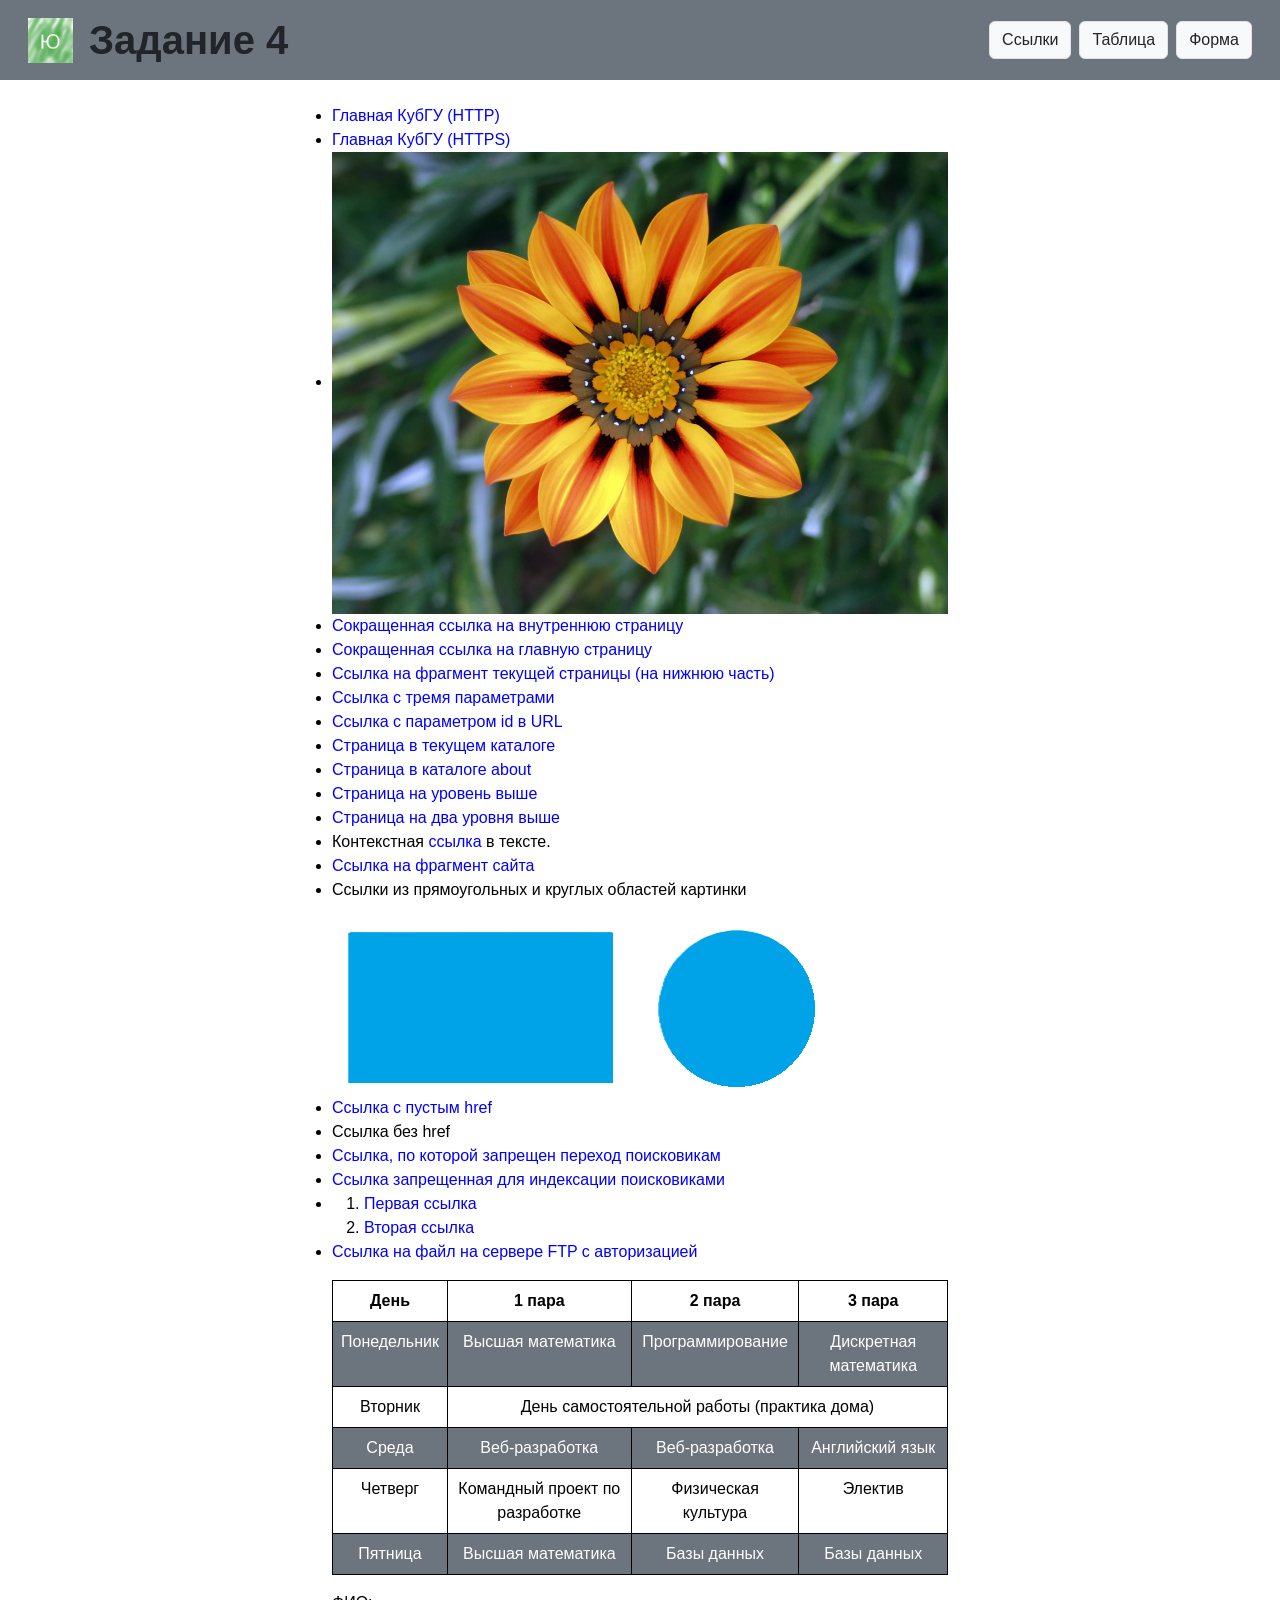
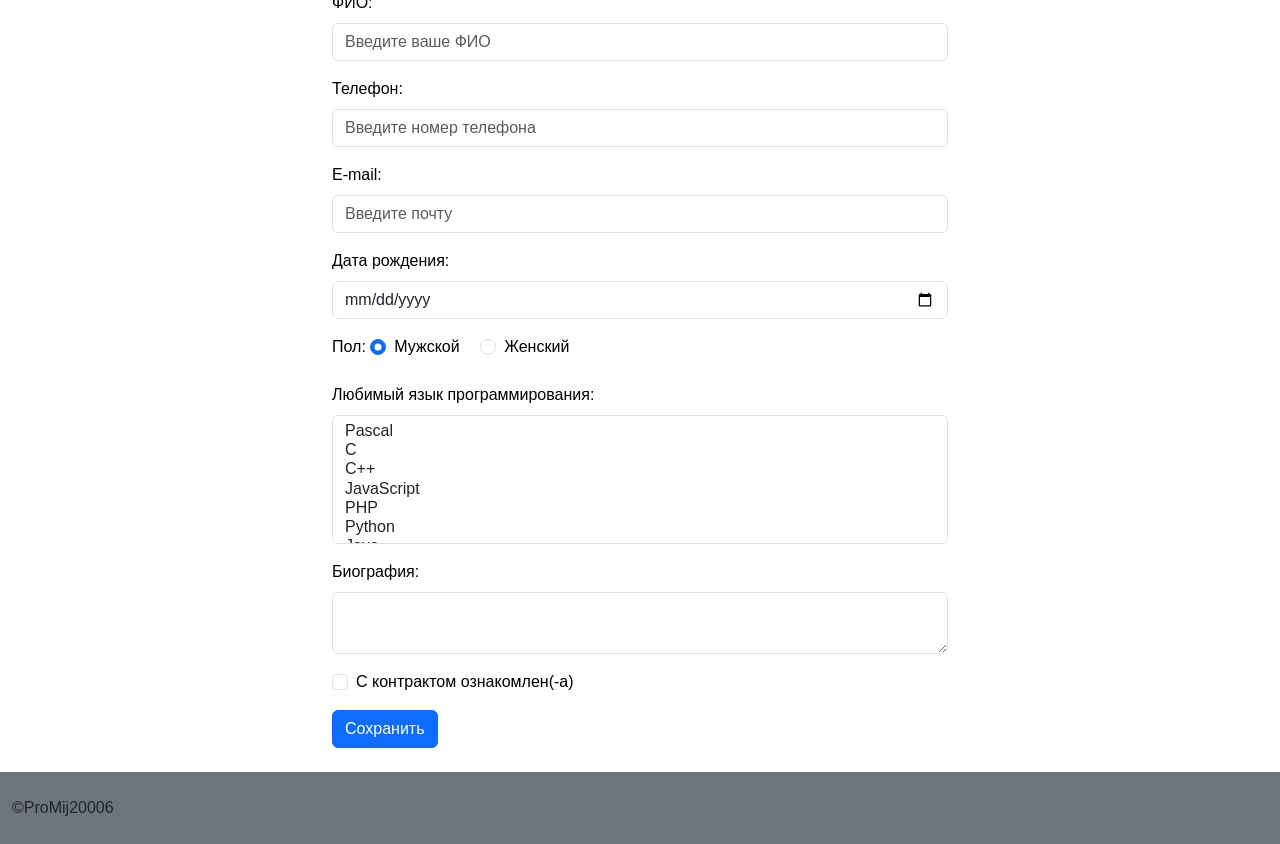
<file: index.html>
<!DOCTYPE html>
<html lang="en">
<head>
    <meta charset="UTF-8">
    <meta name="viewport" content="width=device-width, initial-scale=1.0">
    <link href="https://cdn.jsdelivr.net/npm/bootstrap@5.3.3/dist/css/bootstrap.min.css" rel="stylesheet">
    <link rel="stylesheet" href="styles.css">
    <title>Задание 4</title>
</head>
<body>
    <header class="bg-secondary text-dark py-3 px-3">
        <div class="container-fluid">
            <div class="d-flex flex-column flex-md-row align-items-center justify-content-between gap-3">
                <div class="d-flex align-items-center gap-3 w-100 w-md-auto justify-content-between justify-content-md-start">
                    <div class="d-flex justify-content-center align-items-center bg-success text-white fw-bold rounded">
                        <img src="image.png" class="logo" alt="logo" style="width: 45px; height: 45px;">
                    </div>
                    <h1 class="m-0 fw-bold">Задание 4</h1>
                </div>
                <nav class="d-flex flex-column flex-md-row justify-content-md-end w-100 gap-2">
                    <a href="#links" class="btn btn-light text-dark border">Ссылки</a>
                    <a href="#table" class="btn btn-light text-dark border">Таблица</a>
                    <a href="#form" class="btn btn-light text-dark border">Форма</a>
                </nav>
            </div>
        </div>
    </header>

    <main class="container-fluid py-4 d-flex flex-column">
        <div class="row justify-content-center order-2 order-md-1">
            <ul id="links" class="col-11 col-md-8">
                <li><a href="http://kubsu.ru">Главная КубГУ (HTTP)</a></li>
                <li><a href="https://kubsu.ru">Главная КубГУ (HTTPS)</a></li>
                <li><a href="https://kubsu.ru"><img src="flower.jpg" class="img-fluid" alt="Цветок"></a></li>
                <li><a href="inside.html">Сокращенная ссылка на внутреннюю страницу</a></li>
                <li><a href="index.html">Сокращенная ссылка на главную страницу</a></li>
                <li><a href="#bottom">Ссылка на фрагмент текущей страницы (на нижнюю часть)</a></li>
                <li><a href="https://www.dns-shop.ru/search/?q=Vr&category=846d3b4f73fb4e77&brand=meta">Ссылка с тремя параметрами</a></li>
                <li><a href="https://www.kinopoisk.ru/?id=476">Ссылка с параметром id в URL</a></li>
                <li><a href="second.html">Страница в текущем каталоге</a></li>
                <li><a href="about/inAbout.html">Страница в каталоге about</a></li>
                <li><a href="../site.html">Страница на уровень выше</a></li>
                <li><a href="../../main.html">Страница на два уровня выше</a></li>
                <li>Контекстная <a href="https://kubsu.ru">ссылка</a> в тексте.</li>
                <li><a href="https://ru.wikipedia.org/wiki/%D0%9A%D1%83%D0%B1%D0%B0%D0%BD%D1%81%D0%BA%D0%B8%D0%B9_%D0%B3%D0%BE%D1%81%D1%83%D0%B4%D0%B0%D1%80%D1%81%D1%82%D0%B2%D0%B5%D0%BD%D0%BD%D1%8B%D0%B9_%D1%83%D0%BD%D0%B8%D0%B2%D0%B5%D1%80%D1%81%D0%B8%D1%82%D0%B5%D1%82#История">Ссылка на фрагмент сайта</a></li>
                <li>
                    <p>Ссылки из прямоугольных и круглых областей картинки</p>
                    <img src="rectangle-and-circle.png" usemap="#image-map" class="img-fluid" alt="Карта-изображение">
                    <map name="image-map">
                        <area alt="" href="https://kubsu.ru/" coords="16,14,281,164" shape="rect">
                        <area alt="" href="https://kubsu.ru/ru/node/46616" coords="404,91,78" shape="circle">
                    </map>
                </li>
                <li><a href="">Ссылка с пустым href</a></li>
                <li><a>Ссылка без href</a></li>
                <li><a href="https://kubsu.ru/" rel="nofollow">Ссылка, по которой запрещен переход поисковикам</a></li>
                <li><a href="https://kubsu.ru/" rel="noindex, nofollow">Ссылка запрещенная для индексации поисковиками</a></li>
                <li>
                    <ol>
                        <li><a href="https://kubsu.ru/" title="Первая строка">Первая ссылка</a></li>
                        <li><a href="https://kubsu.ru/ru/node/46616" title="Вторая строка">Вторая ссылка</a></li>
                    </ol>
                </li>
                <li><a href="ftp://ftp.myserver.com/document.docx">Ссылка на файл на сервере FTP с авторизацией</a></li>
            </ul>
        </div>
        <div class="order-1 order-md-2 row justify-content-center">
            <div class="table-responsive col-11 col-md-8">
                <table id="table" class="table">
                    <tbody>
                        <tr class="odd">
                            <th>День</th>
                            <th>1 пара</th>
                            <th>2 пара</th>
                            <th>3 пара</th>
                        </tr>
                        <tr class="even">
                            <td>Понедельник</td>
                            <td>Высшая математика</td>
                            <td>Программирование</td>
                            <td>Дискретная математика</td>
                        </tr>
                        <tr class="odd">
                            <td>Вторник</td>
                            <td colspan="3">День самостоятельной работы (практика дома)</td>
                        </tr>
                        <tr class="even">
                            <td>Среда</td>
                            <td>Веб-разработка</td>
                            <td>Веб-разработка</td>
                            <td>Английский язык</td>
                        </tr>
                        <tr class="odd">
                            <td>Четверг</td>
                            <td>Командный проект по разработке</td>
                            <td>Физическая культура</td>
                            <td>Электив</td>
                        </tr>
                        <tr class="even">
                            <td>Пятница</td>
                            <td>Высшая математика</td>
                            <td>Базы данных</td>
                            <td>Базы данных</td>
                        </tr>
                    </tbody>
                </table>
            </div>
        </div>
    
        <div class="order-3 row justify-content-center">
            <div class="col-md-8 col-11">
                <form action="/" method="POST" id="form">
                    <label class="form-label">ФИО:</label>
                    <input name="fio" type="text" class="form-control mb-3" placeholder="Введите ваше ФИО" oninput="this.value = this.value.replace(/[^A-Za-zА-Яа-яЁё\s\-]/g, '')" required>
                    

                    <label class="form-label">Телефон:</label>
                    <input name="phone" type="tel" class="form-control mb-3" placeholder="Введите номер телефона" required>
                    

                    <label class="form-label">E-mail:</label>
                    <input name="email" type="email" class="form-control mb-3" placeholder="Введите почту" required>
                    

                    <label class="form-label">Дата рождения:</label>
                    <input name="birthdate" type="date" class="form-control mb-3" id="datePicker123" required>
                    
                    <div class="mb-3">
                        <label class="form-label">Пол:</label>
                        <div class="form-check form-check-inline">
                            <input type="radio" class="form-check-input" checked="checked" name="gender" value="male" required>
                            <label class="form-check-label">Мужской</label>
                        </div>
                        <div class="form-check form-check-inline">
                            <input type="radio" class="form-check-input" name="gender" value="female" required>
                            <label class="form-check-label">Женский</label>
                        </div>
                    </div>

                    <label class="form-label">Любимый язык программирования:</label>
                    <select name="languages[]" class="form-select mb-3" size="6" multiple="multiple" required>
                        <option value="Pascal">Pascal</option>
                        <option value="C">C</option>
                        <option value="C++">C++</option>
                        <option value="JavaScript">JavaScript</option>
                        <option value="PHP">PHP</option>
                        <option value="Python">Python</option>
                        <option value="Java">Java</option>
                        <option value="Haskell">Haskell</option>
                        <option value="Clojure">Clojure</option>
                        <option value="Prolog">Prolog</option>
                        <option value="Scala">Scala</option>
                    </select>
                    

                    <label class="form-label">Биография:</label>
                    <textarea name="bio" class="form-control mb-3" required></textarea>
                    
                    <div class="mb-3 form-check">
                        <input type="checkbox" class="form-check-input" name="contract_agreement" required>
                        <label class="form-check-label">С контрактом ознакомлен(-а)</label>
                    </div> 
                    
                    <input type="submit" class="btn btn-primary" value="Сохранить">
                </form>
            </div>
        </div>
    </main>

    <footer class="bg-secondary text-dark py-4">
    <div class="container-fluid">
        <div class="row">
            <div class="col-12 text-left">
                <p class="m-0">©ProMij20006</p>
            </div>
        </div>
    </div>
</footer>
    <script>
        const today = new Date().toISOString().split('T')[0];
        document.getElementById('datePicker123').max = today;
    </script>
</body>
</html>
</file>
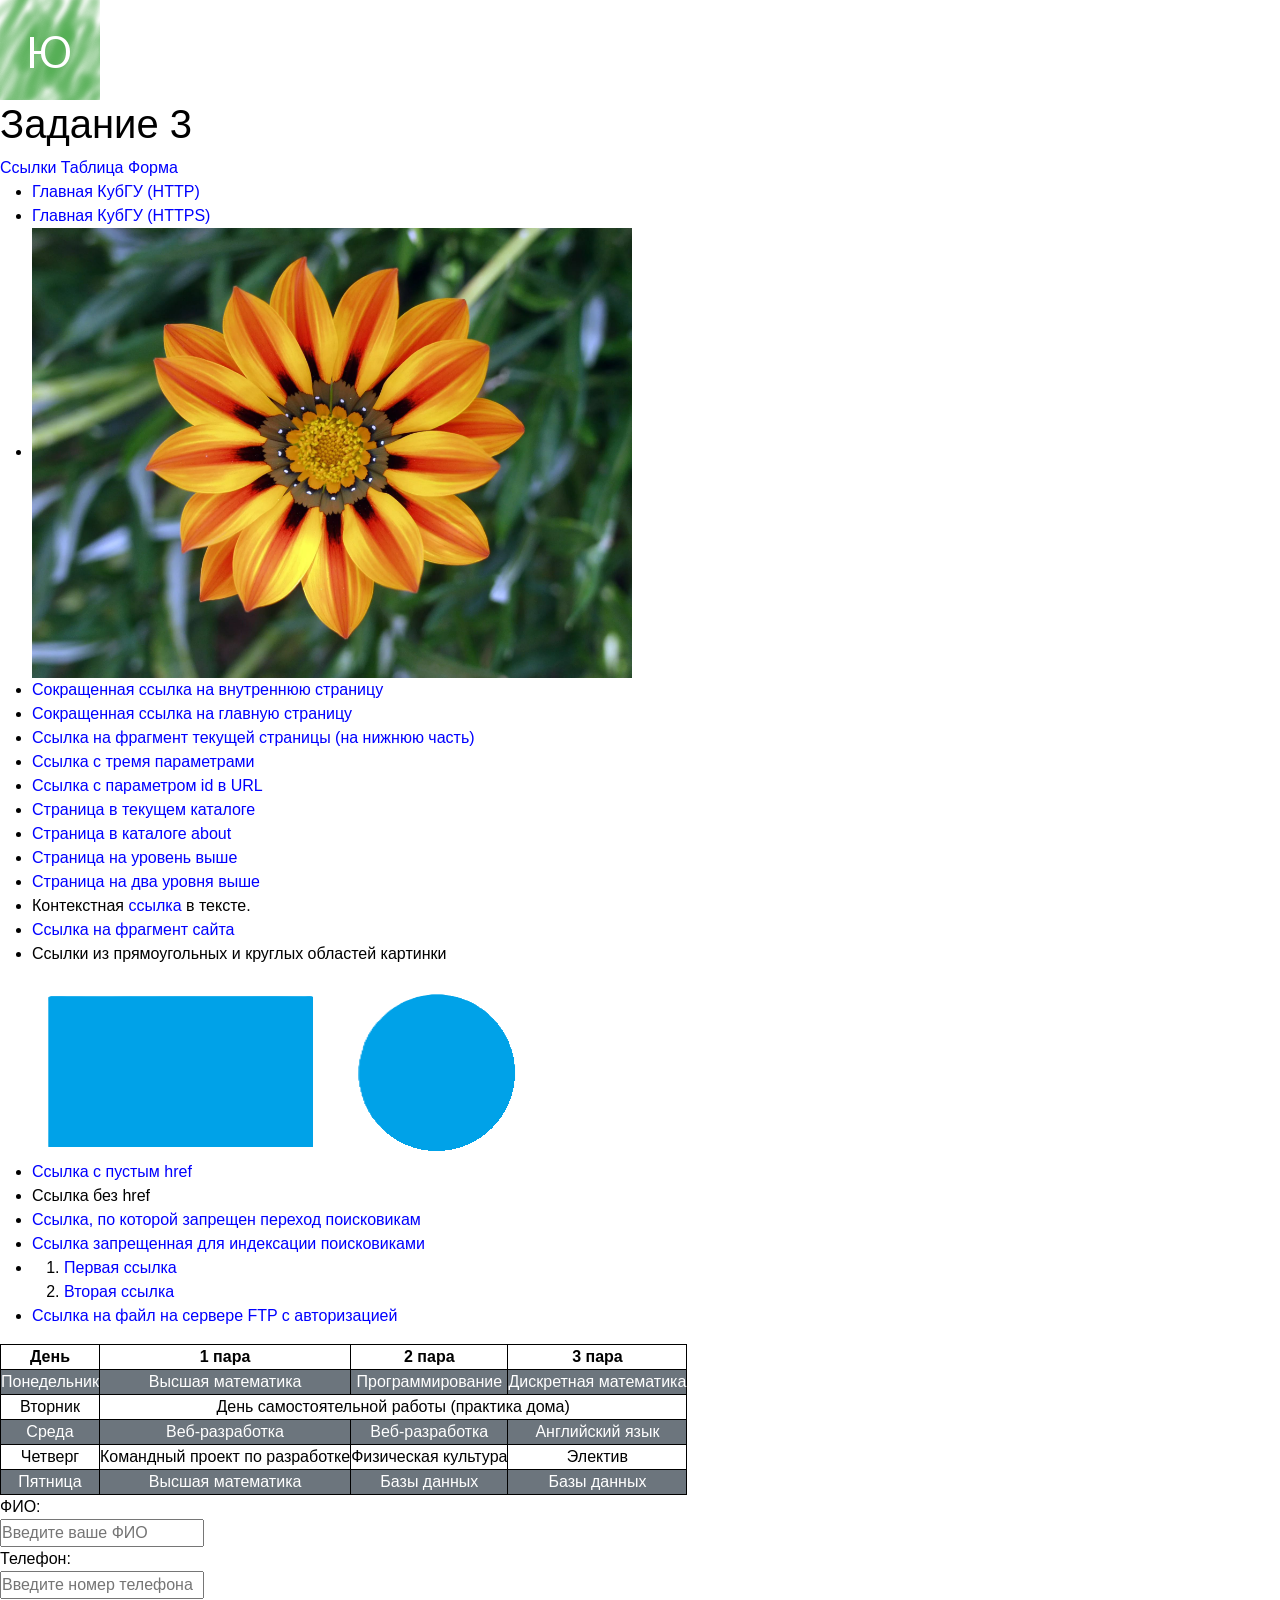
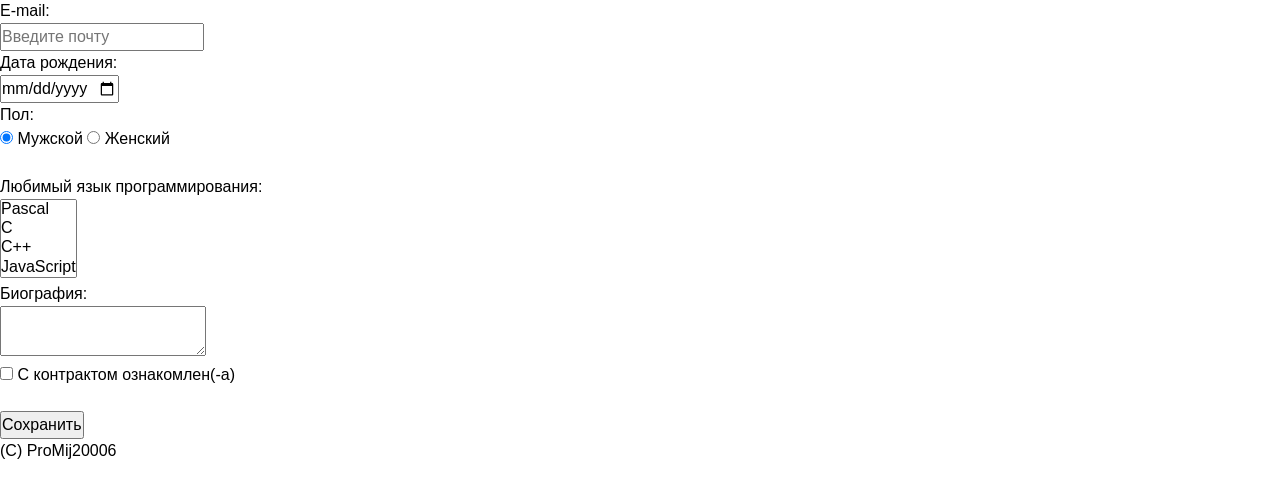
<file: indexOld.html>
<!DOCTYPE html>
<html lang="en">
<head>
    <meta charset="UTF-8">
    <meta name="viewport" content="width=device-width, initial-scale=1.0">
    <link href="https://cdn.jsdelivr.net/npm/bootstrap@5.3.3/dist/css/bootstrap.min.css" rel="stylesheet">
    <link rel="stylesheet" href="styles.css">
    <title>Задание 4</title>
</head>
<body>
    <header>
        <div class="header-content">
            <img src="image.png" class="logo" alt="logo">
            <h1>Задание 3</h1>
        </div>
        <nav>
            <a href="#links">Ссылки</a>
            <a href="#table">Таблица</a>
            <a href="#form">Форма</a>
        </nav>
    </header>

    <main>
        <div class="content-flex-container">
            
            <div class="block-links">
                <ul id="links">
                    <li><a href="http://kubsu.ru">Главная КубГУ (HTTP)</a></li>
                    <li><a href="https://kubsu.ru">Главная КубГУ (HTTPS)</a></li>
                    <li><a href="https://kubsu.ru"><img src="flower.jpg" alt="Цветок" width="600"></a></li>
                    <li><a href="inside.html">Сокращенная ссылка на внутреннюю страницу</a></li>
                    <li><a href="index.html">Сокращенная ссылка на главную страницу</a></li>
                    <li><a href="#bottom">Ссылка на фрагмент текущей страницы (на нижнюю часть)</a></li>
                    <li><a href="https://www.dns-shop.ru/search/?q=Vr&category=846d3b4f73fb4e77&brand=meta">Ссылка с тремя параметрами</a></li>
                    <li><a href="https://www.kinopoisk.ru/?id=476">Ссылка с параметром id в URL</a></li>
                    <li><a href="second.html">Страница в текущем каталоге</a></li>
                    <li><a href="about/inAbout.html">Страница в каталоге about</a></li>
                    <li><a href="../site.html">Страница на уровень выше</a></li>
                    <li><a href="../../main.html">Страница на два уровня выше</a></li>
                    <li>Контекстная <a href="https://kubsu.ru">ссылка</a> в тексте.</li>
                    <li><a href="https://ru.wikipedia.org/wiki/%D0%9A%D1%83%D0%B1%D0%B0%D0%BD%D1%81%D0%BA%D0%B8%D0%B9_%D0%B3%D0%BE%D1%81%D1%83%D0%B4%D0%B0%D1%80%D1%81%D1%82%D0%B2%D0%B5%D0%BD%D0%BD%D1%8B%D0%B9_%D1%83%D0%BD%D0%B8%D0%B2%D0%B5%D1%80%D1%81%D0%B8%D1%82%D0%B5%D1%82#История">Ссылка на фрагмент сайта</a></li>
                    <li>
                        <p>Ссылки из прямоугольных и круглых областей картинки</p>
                        <img src="rectangle-and-circle.png" usemap="#image-map" alt="Карта-изображение">
                        <map name="image-map">
                            <area alt="" href="https://kubsu.ru/" coords="16,14,281,164" shape="rect">
                            <area alt="" href="https://kubsu.ru/ru/node/46616" coords="404,91,78" shape="circle">
                        </map>
                    </li>
                    <li><a href="">Ссылка с пустым href</a></li>
                    <li><a>Ссылка без href</a></li>
                    <li><a href="https://kubsu.ru/" rel="nofollow">Ссылка, по которой запрещен переход поисковикам</a></li>
                    <li><a href="https://kubsu.ru/" rel="noindex, nofollow">Ссылка запрещенная для индексации поисковиками</a></li>
                    <li>
                        <ol>
                            <li><a href="https://kubsu.ru/" title="Первая строка">Первая ссылка</a></li>
                            <li><a href="https://kubsu.ru/ru/node/46616" title="Вторая строка">Вторая ссылка</a></li>
                        </ol>
                    </li>
                    <li><a href="ftp://ftp.myserver.com/document.docx">Ссылка на файл на сервере FTP с авторизацией</a></li>
                </ul>
            </div>
        
            <div class="block-table">
                <table id="table">
                    <tbody>
                        <tr class="odd">
                            <th>День</th>
                            <th>1 пара</th>
                            <th>2 пара</th>
                            <th>3 пара</th>
                        </tr>
                        <tr class="even">
                            <td>Понедельник</td>
                            <td>Высшая математика</td>
                            <td>Программирование</td>
                            <td>Дискретная математика</td>
                        </tr>
                        <tr class="odd">
                            <td>Вторник</td>
                            <td colspan="3">День самостоятельной работы (практика дома)</td>
                        </tr>
                        <tr class="even">
                            <td>Среда</td>
                            <td>Веб-разработка</td>
                            <td>Веб-разработка</td>
                            <td>Английский язык</td>
                        </tr>
                        <tr class="odd">
                            <td>Четверг</td>
                            <td>Командный проект по разработке</td>
                            <td>Физическая культура</td>
                            <td>Электив</td>
                        </tr>
                        <tr class="even">
                            <td>Пятница</td>
                            <td>Высшая математика</td>
                            <td>Базы данных</td>
                            <td>Базы данных</td>
                        </tr>
                    </tbody>
                </table>
            </div>
        
            <div class="block-form">
                <form action="/" method="POST" id="form">
                    <label>
                        ФИО:<br>
                        <input name="fio" type="text" placeholder="Введите ваше ФИО" oninput="this.value = this.value.replace(/[^A-Za-zА-Яа-яЁё\s\-]/g, '')" required>
                    </label><br>

                    <label>
                        Телефон:<br>
                        <input name="phone" type="tel" placeholder="Введите номер телефона" required>
                    </label><br>

                    <label>
                        E-mail:<br>
                        <input name="email" type="email" placeholder="Введите почту" required>
                    </label><br>

                    <label>
                        Дата рождения:<br>
                        <input name="birthdate" type="date" id="datePicker123" required>
                    </label><br>

                    Пол:<br>
                    <label><input type="radio" checked="checked" name="gender" value="male" required> Мужской</label>
                    <label><input type="radio" name="gender" value="female" required> Женский</label><br><br>

                    <label>
                        Любимый язык программирования:<br>
                        <select name="languages[]" multiple="multiple" required>
                            <option value="Pascal">Pascal</option>
                            <option value="C">C</option>
                            <option value="C++">C++</option>
                            <option value="JavaScript">JavaScript</option>
                            <option value="PHP">PHP</option>
                            <option value="Python">Python</option>
                            <option value="Java">Java</option>
                            <option value="Haskell">Haskel</option>
                            <option value="Clojure">Clojure</option>
                            <option value="Prolog">Prolog</option>
                            <option value="Scala">Scala</option>
                        </select>
                    </label><br>

                    <label>
                        Биография:<br>
                        <textarea name="bio" required></textarea>
                    </label><br>

                    <label>
                        <input type="checkbox" name="contract_agreement" required>
                        С контрактом ознакомлен(-а)
                    </label><br><br>

                    <input type="submit" value="Сохранить">
                </form>
            </div>

        </div>
    </main>

    <footer>
        <p class="author">(C) ProMij20006</p>
    </footer>
    <script>
        const today = new Date().toISOString().split('T')[0];
        document.getElementById('datePicker123').max = today;
    </script>
</body>
</html>
</file>
<file: styles.css>
* {
    margin: 0;
    padding: 0;
    box-sizing: border-box;
}

a {
    text-decoration: none;
    color: blue;
}

body {
    font-family: Arial, Helvetica, sans-serif;
    color: black;
    width: 100%;
}

main {
    max-width: 960px;
    width: 100%;
}

table {
    border: 1px solid black;
}

td, th {
    border: 1px solid black;
    text-align: center;
}

tr.odd td, tr.odd th {
    background-color: white !important;
    color: black !important;
}

tr.even td, tr.even th {
    background-color: #6c757d !important;
    color: white !important;
}
</file>
